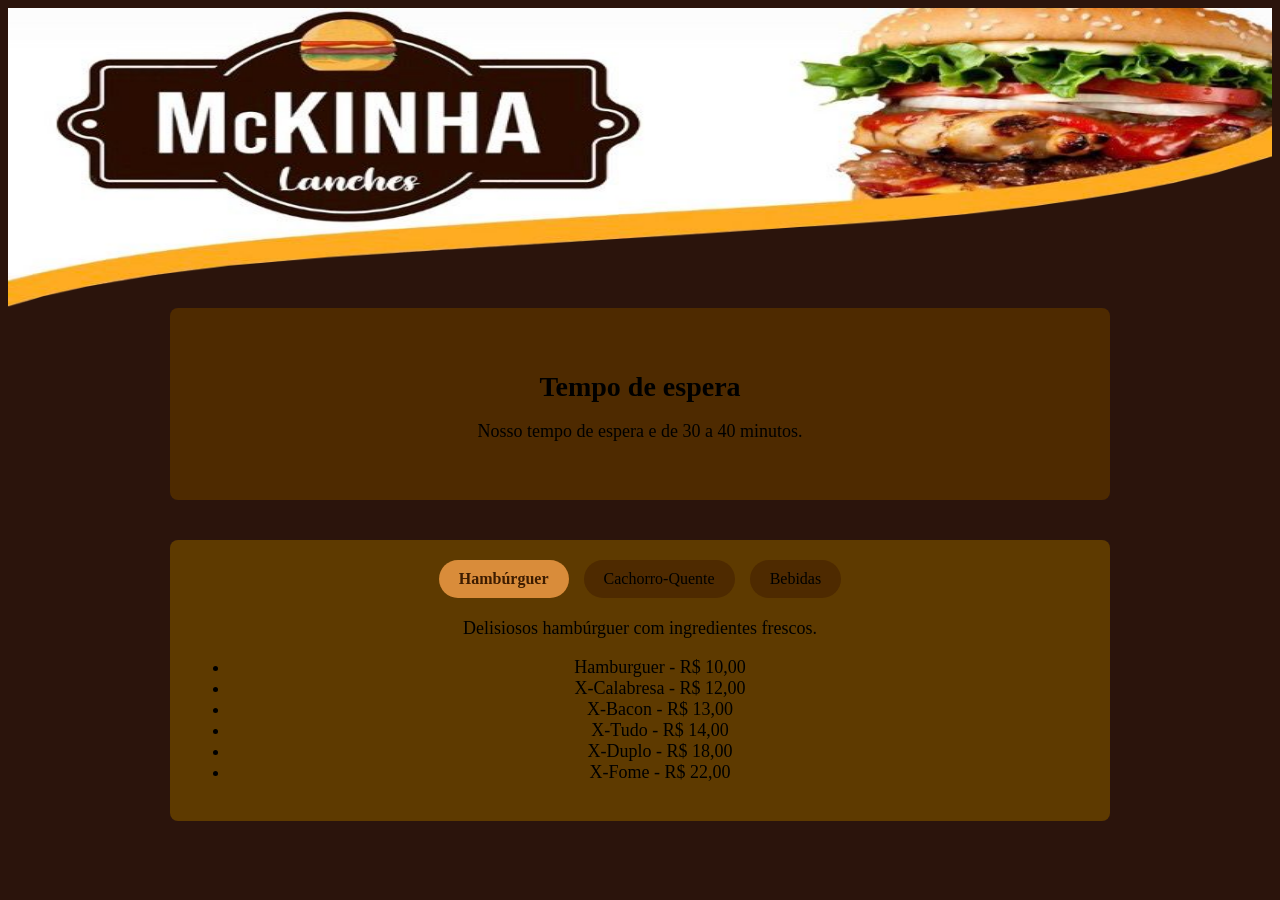
<file: index.html>
<!DOCTYPE html>
 <html lang="pt-BR"> 
    <head> <meta charset="UTF-8"> 
    <meta name="viewport" content="width=device-width, initial-scale=1.0"> <!-- Faz o site se adaptar ao tamanho da tela (responsivo) --> 
    <title>McKinha laanches</title> 
     <link rel="stylesheet" href="estilo.css"><!-- Aqui você pode colocar o link do CSS externo -->
      
     </head>
      <body> 
        
        <header> 
            <img src="0f9f77f0-bf90-4f63-8b3a-c159c26977cb.png" alt="Banner da McKINHA" class="banner"> 
    </header> 
    <section id="info">
          <h2> Tempo de espera</h2>
          <p>Nosso tempo de espera e de 30 a 40 minutos.</p>
   </section>

   <section id="menu">

     <div class="tabs">
  <div class="tab active" data-tab="hamburguer">Hambúrguer</div>
  <div class="tab" data-tab="cachorro">Cachorro-Quente</div>
  <div class="tab" data-tab="bebidas">Bebidas</div>
</div>


     <div id="hamburguer" class="tab-content active">
      <p>Delisiosos hambúrguer com ingredientes frescos.</p>
      <ul>
        <li>Hamburguer - R$ 10,00</li>
        <li>X-Calabresa - R$ 12,00</li>
        <li>X-Bacon - R$ 13,00</li>
        <li>X-Tudo - R$ 14,00</li>
        <li>X-Duplo - R$ 18,00</li>
        <li>X-Fome - R$ 22,00</li>
        
      </ul>
    </div>

    <div id="cachorro" class="tab-content">
      <p>Cachorros-quentes tradicionais e especiais.</p>
      <ul>
        <li>Cachorro Quente (Salsicha) - R$ 10,00</li>
        <li>Cachorro Quente (Linguiça) - R$ 11,00</li>
        <li>Pizaa Brotinho - R$ 9,00</li>
        <li>Sanduíche Natural - R$ 10,00</li>
      </ul>
    </div>

    <div id="bebidas" class="tab-content">
      
      <p>Refrigerantes, sucos e mais.</p>
      <ul>
        <li>Refrigerante lata - R$ 5,00</li>
        <li>Suco natural - R$ 7,00</li>
        <li>Água mineral - R$ 3,00</li>
      </ul>

      <button id="topButton" title="Voltar ao topo">↑ Topo</button>
     
    </div>
   </section>
   <script src="script.js"></script>

</body> 
</html>
</file>
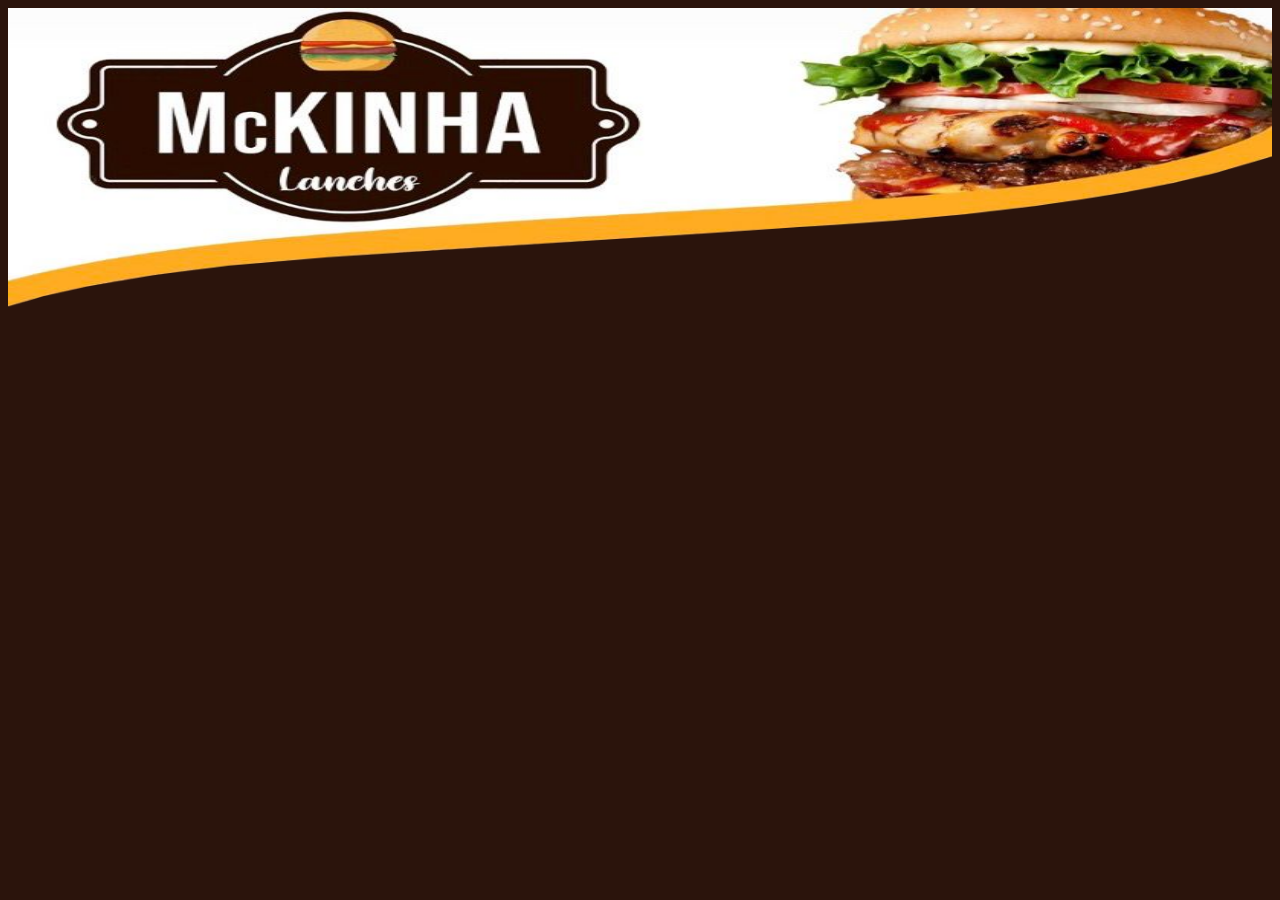
<file: mckinha/index.html>
<!DOCTYPE html>
 <html lang="pt-BR"> 
    <head> <meta charset="UTF-8"> 
    <meta name="viewport" content="width=device-width, initial-scale=1.0"> <!-- Faz o site se adaptar ao tamanho da tela (responsivo) --> 
    <title>McKinha laanches</title> 
     <link rel="stylesheet" href="estilo.css"><!-- Aqui você pode colocar o link do CSS externo -->
     </head>
      <body> 
        
        <header> 
            <img src="0f9f77f0-bf90-4f63-8b3a-c159c26977cb.png" alt="Banner da McKINHA" class="banner"> 
    </header> 

</body> 
</html>
</file>
<file: estilo.css>
header { width: 100%; }

.banner { 

    width: 100%;  
    height: 300px;      
    display: block;  
    
    }
    
    body{ background-color:  #2b140c;}

      section {
      padding: 40px 20px;
      max-width: 900px;
      margin: 0 auto;
    }

    #info {
      background-color: #4e2a00;
      border-radius: 8px;
      margin-bottom: 40px;
      text-align: center;
    }

    #info h2 {
      margin-bottom: 10px;
      font-size: 28px;
    }

    #info p {
      font-size: 18px;
    }

    #menu {
      background-color: #5e3a00;
      border-radius: 8px;
      padding: 20px;
    }

    /* Estilo das abas */
    .tabs {
      display: flex;
      justify-content: center;
      margin-bottom: 20px;
      gap: 15px;
    }

    .tab {
      background-color: #4e2a00;
      padding: 10px 20px;
      border-radius: 25px;
      cursor: pointer;
      user-select: none;
      transition: background-color 0.3s ease;
    }

    .tab.active {
      background-color: #d98c3a;
      color: #3d1c00;
      font-weight: bold;
    }

    /* Conteúdo das abas */
    .tab-content {
      display: none;
      text-align: center;
      font-size: 18px;
    }

    .tab-content.active {
      display: block;
    }

    /* Botão para subir a página */
    #topButton {
      position: fixed;
      bottom: 30px;
      right: 30px;
      background-color: #d98c3a;
      border: none;
      padding: 12px 18px;
      border-radius: 25px;
      cursor: pointer;
      color: #3d1c00;
      font-weight: bold;
      display: none;
      box-shadow: 0 0 8px rgba(0,0,0,0.2);
    }
</file>
<file: mckinha/estilo.css>
header { width: 100%; }

.banner { 

    width: 100%;  
    height: 300px;      
    display: block;  
    
    }
    
    body{ background-color:  #2b140c;}
</file>
